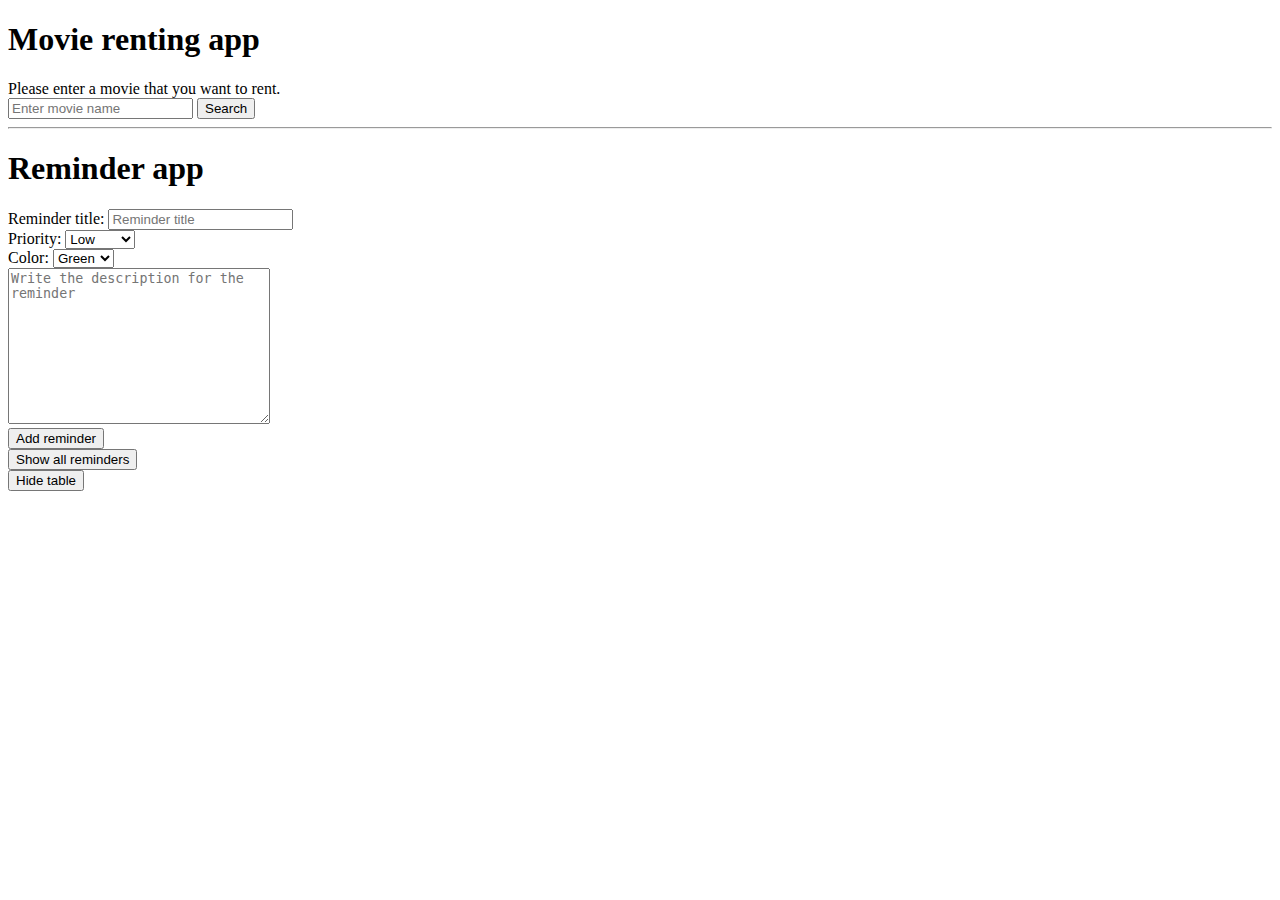
<file: index.html>
<!DOCTYPE html>
<html lang="en">
<head>
    <meta charset="UTF-8">
    <meta http-equiv="X-UA-Compatible" content="IE=edge">
    <meta name="viewport" content="width=device-width, initial-scale=1.0">
    <title>Document</title>
</head>
<body>
    <h1>Movie renting app</h1>
    
    <label for="input">Please enter a movie that you want to rent.</label>
    <br>
    <input type="text" name="input" id="input" placeholder="Enter movie name">
    <button>Search</button>
    <br>
    <hr>

    <!-- Reminder app -->
    <h1>Reminder app</h1>

    <label for="title">Reminder title:</label>
    <input type="text" name="title" id="title" placeholder="Reminder title">
    <br>
    <label for="priority">Priority:</label>
    <select name="priority" id="priority">
        <option value="High">High</option>
        <option value="Medium">Medium</option>
        <option value="Low" selected>Low</option>
    </select>
    <br>
    <label for="color">Color:</label>
    <select name="color" id="color">
        <option value="red">Red</option>
        <option value="yellow">Yellow</option>
        <option value="green" selected>Green</option>
    </select>
    <br>
    <textarea name="description" id="description" cols="30" rows="10" placeholder="Write the description for the reminder"></textarea>
    <br>
    <button id="add">Add reminder</button>
    <br>
    <button id="showReminders">Show all reminders</button>
    <br>
    <button id="hide">Hide table</button>


    <script src="index.js"></script>
</body>
</html>
</file>
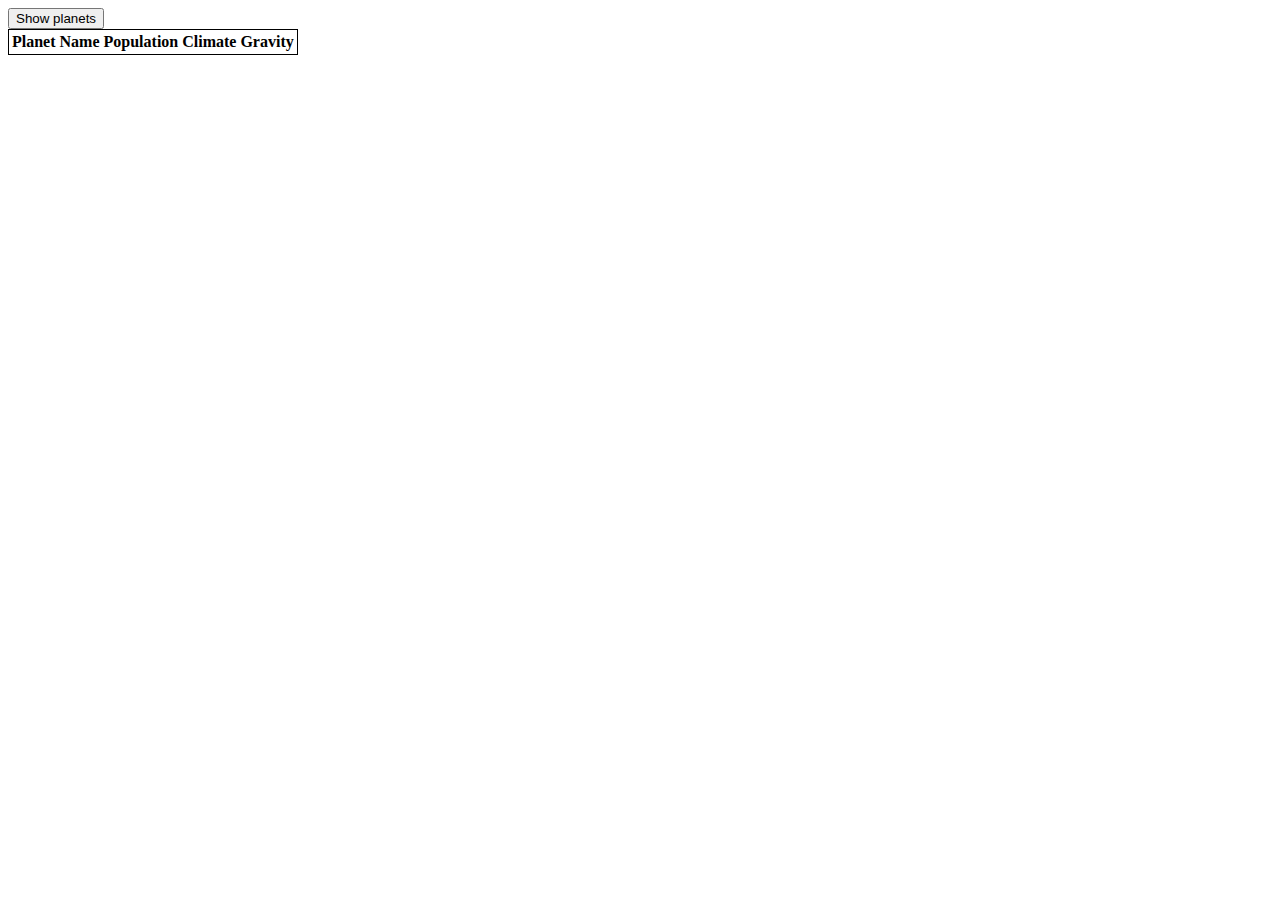
<file: class05_Homework/index.html>
<!DOCTYPE html>
<html lang="en">
<head>
    <meta charset="UTF-8">
    <meta http-equiv="X-UA-Compatible" content="IE=edge">
    <meta name="viewport" content="width=device-width, initial-scale=1.0">
    <title>Document</title>
</head>
<body>
    <button>Show planets</button>
    <table>
        <thead>
            <th>Planet Name</th>
            <th>Population</th>
            <th>Climate</th>
            <th>Gravity</th>
        </thead>
    </table>
    

    <script src="index.js"></script>
</body>
</html>
</file>
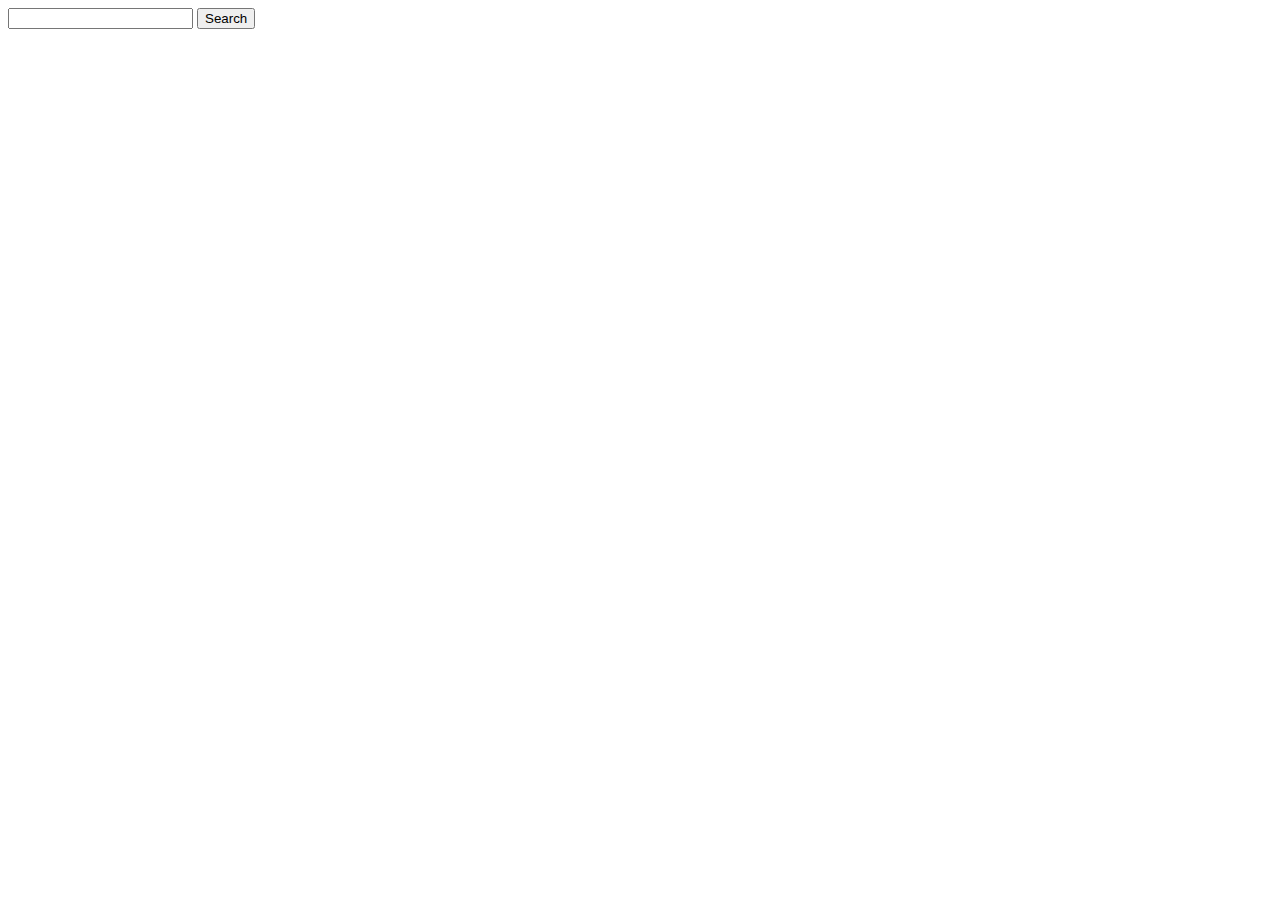
<file: class08_and_12_Workshop2/index.html>
<!DOCTYPE html>
<html lang="en">
<head>
    <meta charset="UTF-8">
    <meta http-equiv="X-UA-Compatible" content="IE=edge">
    <meta name="viewport" content="width=device-width, initial-scale=1.0">
    <title>Document</title>
</head>
<body>

    <div id="serachInfo">
        <input type="text" name="searchCountry" id="searchCountry">
        <button id="submit">Search</button>
    </div>
    
    <div id="data">
        <table id="table">
        </table>
    </div>

    <script src="index.js"></script>
</body>
</html>
</file>
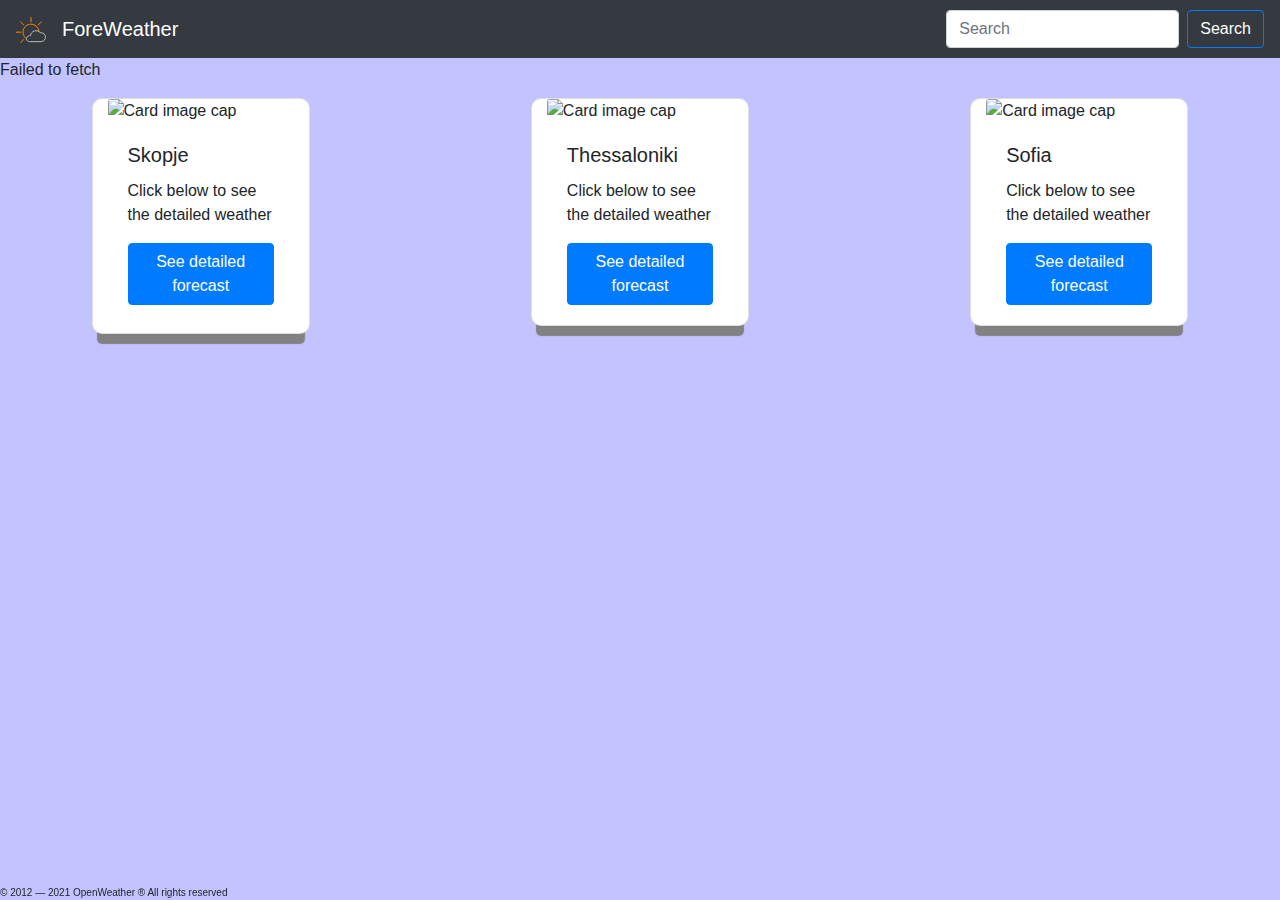
<file: classs _07_Homework/homePage.html>
<!DOCTYPE html>
<html lang="en">
<head>
    <meta charset="UTF-8">
    <meta http-equiv="X-UA-Compatible" content="IE=edge">
    <meta name="viewport" content="width=device-width, initial-scale=1.0">
    <title>Document</title>
    <!-- <link rel="stylesheet" href="styleHome.css"> -->
    <link rel="stylesheet" href="../bootstrap-4.3.1-dist/bootstrap-4.3.1-dist/css/bootstrap.min.css">

</head>
<body style="background-color: rgb(195, 195, 255);">
    <!-- <div id="navbar">
        <div id="menu">
            <ul>
                <li id="statistic">Statistics</li>
                <li id="hourly">Hourly data</li>
            </ul>
        </div>
        <div id="search">
            <input type="search" placeholder="Enter city" id="inputSearch">
            <button id="searchButtom">Search</button>
        </div>
    </div> -->


    <nav class="navbar navbar-expand-lg navbar-light bg-dark" id="navbar">
        <a class="navbar-brand" href="#">
            <img src="images/wimg2.svg" width="30" height="30" alt="" class="home">
        </a>
        <a class="navbar-brand text-white" href="#" id="homeID" >ForeWeather</a>

        <!-- <a class="navbar-brand" href="#">Navbar</a> -->
        <button class="navbar-toggler " type="button" data-toggle="collapse" data-target="#navbarSupportedContent" 
        aria-controls="navbarSupportedContent" aria-expanded="false" aria-label="Toggle navigation">
          <span class="navbar-toggler-icon"></span>
        </button>
      
        <div class="collapse navbar-collapse" id="navbarSupportedContent">
          <ul class="navbar-nav mr-auto">
            <li class="nav-item active">
              <a class="nav-link text-white" href="#" id="statistic">Statistics<span class="sr-only">(current)</span></a>
            </li>
            <li class="nav-item active">
                <a class="nav-link text-white" href="#" id="hourly">Hourly data<span class="sr-only">(current)</span></a>
            </li>
          </ul>
          <form class="form-inline my-2 my-lg-0" id="search">
            <input class="form-control mr-sm-2" type="search" placeholder="Search" aria-label="Search city" id="inputSearch">
            <button class="btn btn-outline-primary text-white my-2 my-sm-0" type="submit" id="searchButtom">Search</button>
          </form>
        </div>
    </nav>


    <div>
        <p id="errorMessage"></p>

    
        <!-- Cards -->
        <div class="d-flex justify-content-around row">    
    
            <div class="card mb-2 bg-white col-2 mr-1" style="box-shadow: 0px 15px 1px -5px rgb(129, 129, 129); border-radius: 10px;">
                <img class="card-img-top" alt="Card image cap" id="imgSkopje">
                <div class="card-body">
                    <h5 class="card-title">Skopje</h5>
                    <h5 class="stepena" id="stepenSK"></h5>
                    <p class="card-text">Click below to see the detailed weather</p>
                    <a href="#" class="btn btn-primary" id="searchSkopje">See detailed forecast</a>
                </div>
            </div>
    
            <div class="card mb-3 bg-white col-2 mx-1" style="box-shadow: 0px 15px 1px -5px rgb(129, 129, 129); border-radius: 10px;">
                <img class="card-img-top" alt="Card image cap" id="imgThessaloniki">
                <div class="card-body">
                    <h5 class="card-title">Thessaloniki</h5>
                    <h5 class="stepena" id="stepenTH"></h5>
                    <p class="card-text">Click below to see the detailed weather</p>
                    <a href="#" class="btn btn-primary" id="searchThessaloniki">See detailed forecast</a>
                </div>
            </div>
    
            <div class="card mb-3 bg-white col-2 ml-1" style="box-shadow: 0px 15px 1px -5px rgb(129, 129, 129); border-radius: 10px;">
                <img class="card-img-top" alt="Card image cap" id="imgSofia" >
                <div class="card-body">
                    <h5 class="card-title">Sofia</h5>
                    <h5 class="stepena" id="stepenSO"></h5>
                    <p class="card-text">Click below to see the detailed weather</p>
                    <a href="#" class="btn btn-primary" id="searchSofia">See detailed forecast</a>
                </div>
            </div>
     
        </div>
    
    
        <p id="cityName" style="font-size: 30px; justify-content: center;"></p>
    
        <!-- calculations -->
        <div id="statisticData" >
            <div id="statDataInnerDiv" class="card text-white bg-dark mb-3" style="box-shadow: 0px 15px 1px -5px rgb(129, 129, 129);">
                <div class="card-header" style="font-size: xx-large;">Statistic data about the weather</div>
                <div id="info" class="card-body">
                    <div id="averageTempInfo" class="card-text"></div>
                    <div id="averageHumidInfo" class="card-text"></div>
                </div>
            </div>            
            
        </div>
        
        <!-- calculations -->    
        <div id="hourlyData" >
            <h1>Hourly data</h1>
            <div id="tableDiv" style="position: absolute; top: 30%; box-shadow: 5px 5px 5px 5px gray;">
    
            </div>
        </div>
    </div>

    
    
    <footer id="footer" class="fixed-bottom" style="font-size:10px">© 2012 — 2021 OpenWeather ® All rights reserved</footer>

    <script src="weatherApp.js"></script>

    <!-- Latest compiled and minified CSS -->

<!-- Latest compiled and minified JavaScript -->
<script src="https://code.jquery.com/jquery-3.3.1.slim.min.js" integrity="sha384-q8i/X+965DzO0rT7abK41JStQIAqVgRVzpbzo5smXKp4YfRvH+8abtTE1Pi6jizo" crossorigin="anonymous"></script>

<script src="https://cdn.jsdelivr.net/npm/popper.js@1.14.7/dist/umd/popper.min.js" integrity="sha384-UO2eT0CpHqdSJQ6hJty5KVphtPhzWj9WO1clHTMGa3JDZwrnQq4sF86dIHNDz0W1" crossorigin="anonymous"></script>

<script src="../bootstrap-4.3.1-dist/bootstrap-4.3.1-dist/js/bootstrap.min.js"></script>
</body>
</html>
</file>
<file: classs _07_Homework/styleHome.css>
#navbar {
    display: flex;
    justify-content: space-between; 

    border: 2px solid black;
    background-color: rgb(162, 192, 206);
    border-radius: 15px;

    padding:  15px;
}

#search>input {
    border-radius: 10px;
    margin-right: 15px;
}

#search>input:hover {
    box-shadow: 5px 5px 10px gray;
    background-color: rgb(245, 245, 245);
}

#search>button {
    border-radius: 10px;
}

#search>button:hover {
    border-radius: 10px;
    cursor: pointer;
    background-color: gray;
}


#menu li {
    list-style-type: none;
    display: inline-block;
    align-items: center;

    padding-right: 15px;
    color: black;
}

#menu li:hover {
    color: rgb(255, 255, 255);
    text-decoration-line: underline;
    cursor: pointer;
    text-shadow: 2px 5px 10px grey;

}

#search {
    display: flex;
    justify-content: center;
}

#statisticData h1 {
    display: block;
    justify-content: center;
}

table, thead, th, tbody, tr {
    border: 1px solid black;
}

tr:hover {
    box-shadow: 2px 2px 7px 2px gray;
    border-radius: 3px;
}

#info {
    position: absolute;
    top: 25%;
}

#tableDiv {
    display: flex;
    justify-content: center;
    position: absolute;
    top: 26%;
}

#footer {
    display: flex;
    justify-content: center;
    position: fixed;
    bottom: 5%;
    font-size: xx-small;
}

#info {
    display: flex;
    justify-content: space-between;
}
</file>
